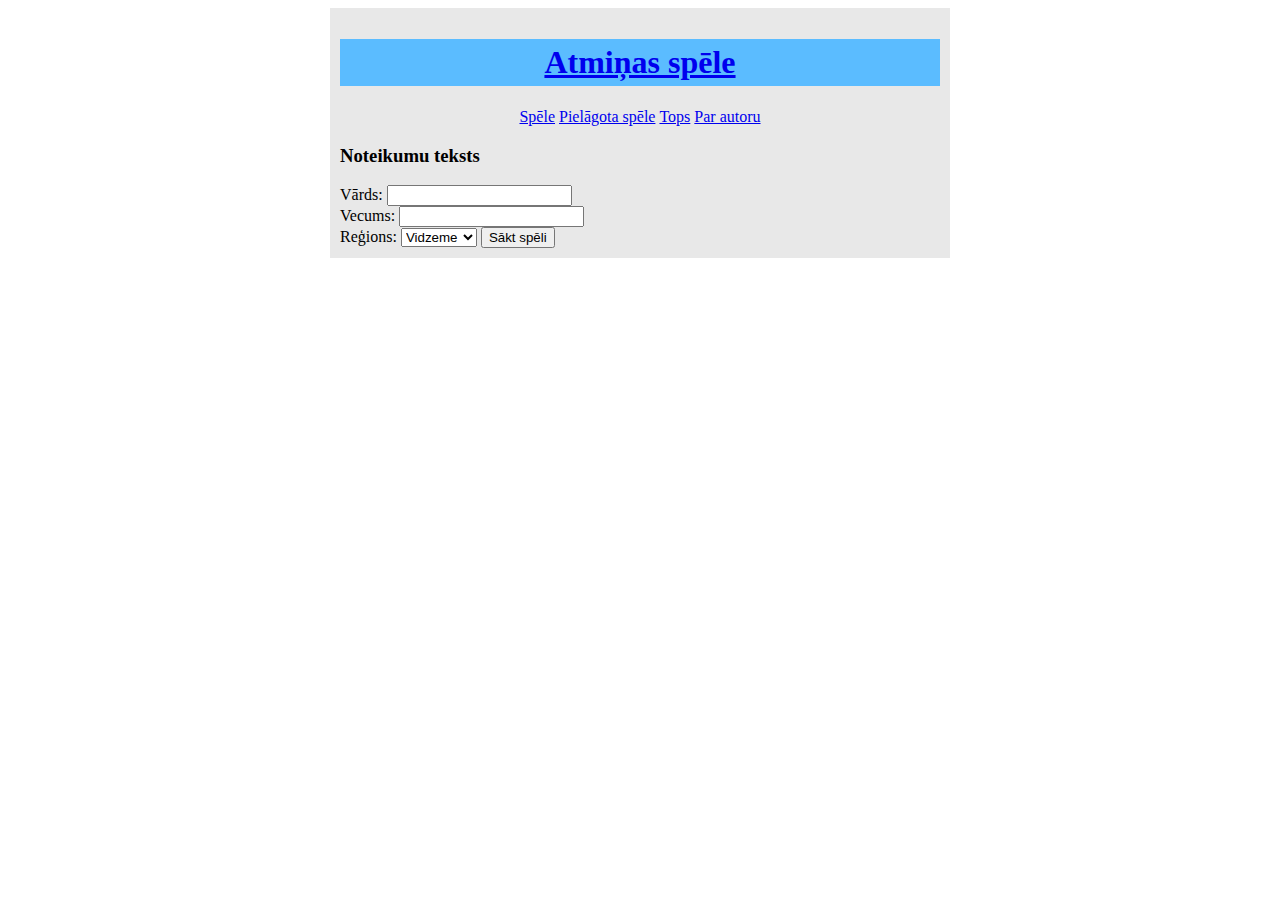
<file: index.html>
<!DOCTYPE html>
<html lang="en">
<head>
    <meta charset="UTF-8">
    <meta http-equiv="X-UA-Compatible" content="IE=edge">
    <meta name="viewport" content="width=device-width, initial-scale=1.0">
    <title>Atmiņas spēle</title>
    <link href="style.css" rel="stylesheet" />
</head>
<body>
  <div class="wrapper">
        <div class="header">
               <h1> 
                   <a href="index.html">
                   Atmiņas spēle
                   </a>
                </h1>

          <ul>
                <li>
                    <a href="spele.html">
                    Spēle
                </a></a>
                </li>
                <li>
                    <a href="pspele.html">
                    Pielāgota spēle
                </a>
                </li>
                <li>
                    <a href="top.html">
                    Tops
                </a>
                </li>
                
                <li>
                    <a href="top.html">
                    Par autoru</li>
                </a>
          </ul>      
        </div><!--beidzas header-->



        <div class="content">
            <h3 class="virsraksts">Noteikumu teksts</h3>
                Vārds:  <input id="vards" />
                <br />
                Vecums: <input id="vecums" />
                <br>
                Reģions:
                <select id="regions">
                    <option value="Vidzeme"> Vidzeme</option>
                    <option value="Latgale"> Latgale</option>
                    <option value="Kurzeme"> Kurzeme</option>
                    <option value="Zemgale"> Zemgale</option>

                </select>
                <button onclick="saktSpeli()"> 
                 Sākt spēli   
                </button>
        </div>

  </div>  <!--beidzas wrapper-->
<script>
function saktSpeli()
{
    let vards=document.querySelector("#vards").value //mainīgajam vards piešķir vērtību no ID vards
    let vecums=document.querySelector("#vecums").value
    let regions=document.querySelector("#regions").value
//konsoles logu pārlūkā izsauc ar F12

    console.log(vards) //paskatās vai vārds korekti ir nolasījies un to izdrukā konsolē
    console.log(vecums)
    console.log(regions)
    console.log(vards+" "+vecums+" "+regions) 

    if(vards=="") //nevis piešķir vērtību ir vienāds, bet pārbauda vai ir vienāds, dažreiz var būt arī ==undefined
    // if(vards=="" && vards==" ") pārbauda vai nav ievadīts arī 1 tukšums
    {
        alert("Ievadi vārdu!")
    }
    else 
    { 
       window.location="spele.html#"+vards+","+vecums+","+regions
       //# nozīmē, ka sekos nevis faila nosaukums,bet parametri vai cita info
        //# vietā var lietot arī ?
    //
    }


}//beidzas saktSpeli()


    /*
   let vards;
   const valsts="Latvija" ;
   vards="Laura";
   let vards2=`Pēteris ir
labais!!!`;
let klase=["Jānis","Laura","Jana"];
klase[3]='Uģis';

let skolens={
    vards:'Jānis',
    vecums:16,
    'patīk datori':'jā'
}
skolens ['vards']

let json=[
    {
        vards:'Jānis',
        vecums:16
    },
    {
        vards:'Jana',
        vecums:17
    }
]
//json[1]['vecums']

console.log('beigas ir sasniegtas')

document.querySelector('.virsraksts').innerHTML='Vārds:'+vards
*/
</script>

</body>
</html>
</file>
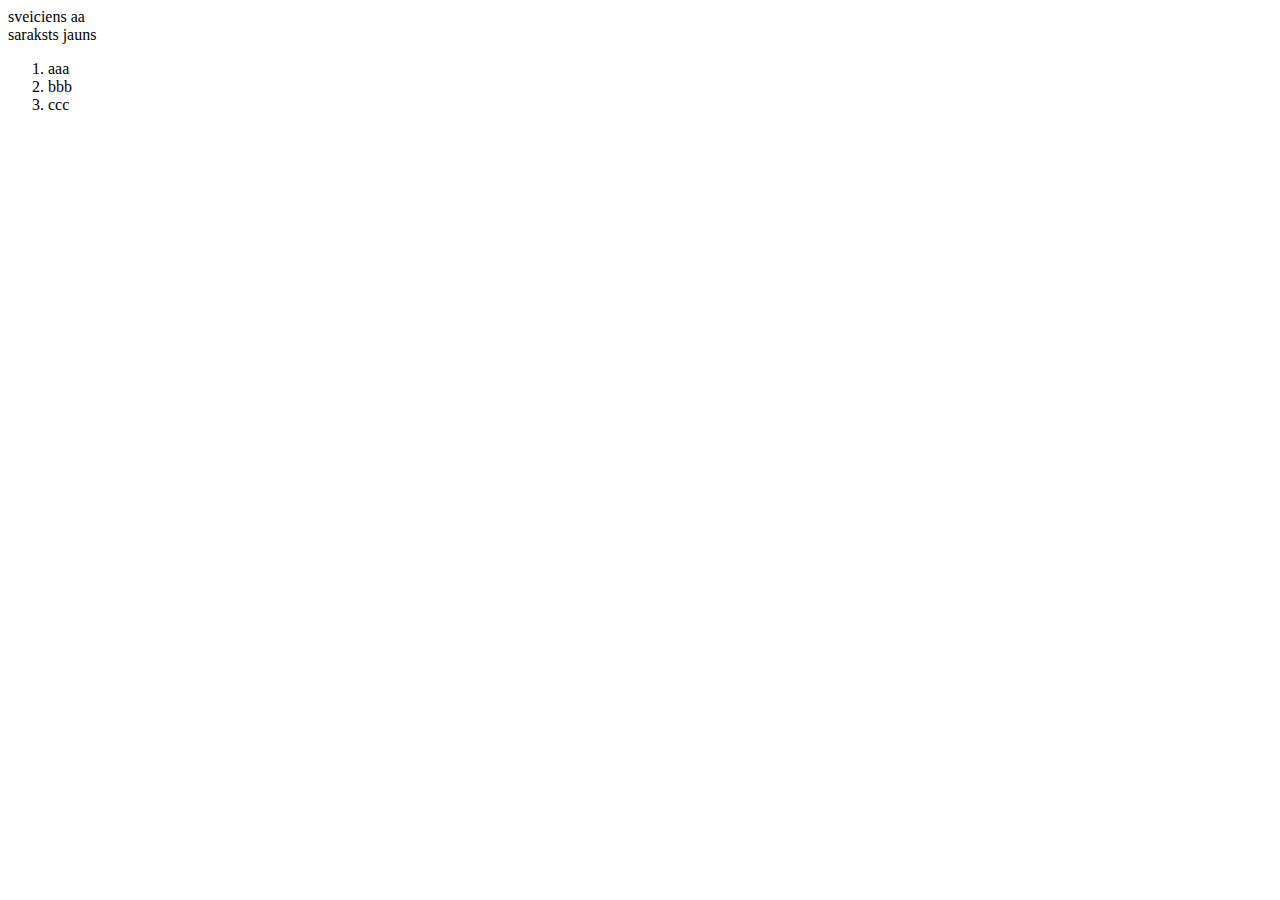
<file: index2.html>
<!DOCTYPE html>
<html lang="en">
<head>
    <meta charset="UTF-8">
    <meta http-equiv="X-UA-Compatible" content="IE=edge">
    <meta name="viewport" content="width=device-width, initial-scale=1.0">
    <title>Document</title>
</head>
<body>
    sveiciens aa

<br>


    saraksts jauns
    <ol>
        <li>aaa</li>
        <li>bbb</li>
        <li>ccc</li>
    </ol>
</body>
</html>
</file>
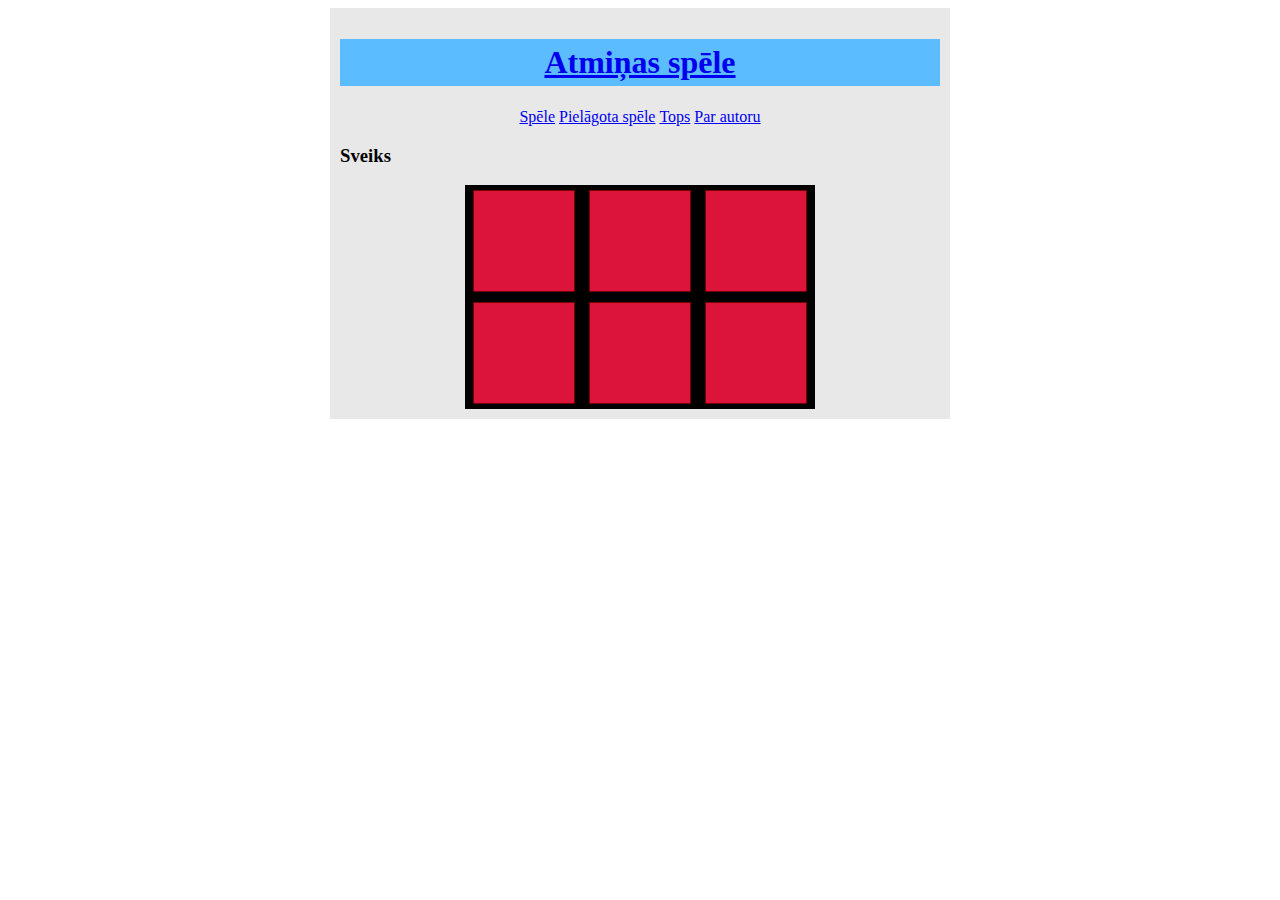
<file: spele.html>
<!-- Javascript reference Googlē palīdzībai-->
<!-- Js interactive exercises Googlē 150 uzdevumi ar atrisinājumiem-->
<!-- https://devdocs.io-->


<!DOCTYPE html>
<html lang="en">
<head>
    <meta charset="UTF-8">
    <meta http-equiv="X-UA-Compatible" content="IE=edge">
    <meta name="viewport" content="width=device-width, initial-scale=1.0">
    <title>Atmiņas spēle</title>
    <link href="style.css" rel="stylesheet" />
</head>
<body>
    
  <div class="wrapper">
        <div class="header">
               <h1> 
                   <a href="index.html">
                   Atmiņas spēle
                   </a>
                </h1>

          <ul>
                <li>
                    <a href="spele.html">
                    Spēle
                </a></a>
                </li>
                <li>
                    <a href="pspele.html">
                    Pielāgota spēle
                </a>
                </li>
                <li>
                    <a href="top.html">
                    Tops
                </a>
                </li>
                
                <li>
                    <a href="top.html">
                    Par autoru</li>
                </a>
          </ul>      
        </div><!--beidzas header-->



        <div class="content">
            <h3 class="virsrakats">Sveiks</h3>

            <div class="game">

                <div class="block" id="L0" onclick="veiktGajienu('L0')">
                   <div> 😀 </div>
                </div>
                <div class="block" id="L1" onclick="veiktGajienu('L1')">
                    <div>  😝</div>
                </div>
                <div class="block" id="L2" onclick="veiktGajienu('L2')">
                    <div>   😍</div>
                </div>
                <div class="block" id="L3" onclick="veiktGajienu('L3')">
                    <div> 😝</div>
                </div>
                <div class="block" id="L4" onclick="veiktGajienu('L4')">
                    <div>😀</div>
                </div>
                <div class="block" id="L5" onclick="veiktGajienu('L5')">
                    <div>😍</div>
                </div>
            </div>   

        </div>

  </div>  <!--beidzas wrapper-->
<script>

let laukumuSaturs=['😀','😝','😍','😝','😀','😍']
let atvertieLaukumi=[]
let pedejieDivi=[]
 function veiktGajienu(laukums)   
 {
    let atvertsJaunsLaukums=false;
    if(atvertieLaukumi.indexOf(laukums)==-1)
    //indexOf rāda vietu masīvā, ja elements tur nav, tad rāda -1
    {
        atvertsJaunsLaukums=true;   
    }
    else
    {
        atvertsJaunsLaukums=false;
    }
    //console.log(laukums) 
    //console.log(atvertsJaunsLaukums) 

    if(atvertsJaunsLaukums)
    {
    document.querySelector('#'+laukums+' div').style.display="block"
//style nozīmē, ka ņem no style.css faila 
document.querySelector('#'+laukums+' div').style.opacity=1 //tas uz kuru uzklišķina, mainās redzamība uz 1
    pedejieDivi.push(laukums)
    }

     if(pedejieDivi.length==2)

     {
        
        let atverts1=pedejieDivi[0].replace('L','') //. papildus novāc L burtu
        let atverts2=pedejieDivi[1].replace('L','')
            console.log(laukumuSaturs[atverts1])

            atverts1=parseInt(atverts1,10) //konvertē no teksta uz skaili, 10-binārajš sistēmā
            atverts2=parseInt(atverts2,10)

            console.log(laukumuSaturs[atverts1])

        if(laukumuSaturs[atverts1]==laukumuSaturs[atverts2])
        {
            console.log("atvērti vienādi")
           // atvertieLaukumi.push(laukums) //masīvā iespiež, ievada vērtību
           atvertieLaukumi.push(pedejieDivi[0],pedejieDivi[1])
        }

        else
        {
            console.log("nav atvērti vienādi")

            // document.querySelector('#'+pedejieDivi[0]+' div').style.display="none" //meklē ID un div dziļumā un paslēpj
            // document.querySelector('#'+pedejieDivi[1]+' div').style.display="none"
            document.querySelector('#'+pedejieDivi[0]+' div').style.opacity=0.1 //caurspīdīgums
            document.querySelector('#'+pedejieDivi[1]+' div').style.opacity=0.1
        }
        console.log(pedejieDivi)
        console.log (atverts1)
        pedejieDivi=[] //ja ir nospiesti
     }



if(laukumuSaturs.length== atvertieLaukumi.length)
{
alert("Apsveicam!")
}

}

</script>

</body>
</html>
</file>
<file: style.css>
.wrapper
{
    background:#E8E8E8;
	padding: 10px;
	width: 600px;       /*➕*/
	margin-left: auto;  /*➕*/
	margin-right: auto; /*➕*/
}

h1
{
    text-align: center;
    background:#5BBCFF;
	padding: 5px;       /*➕*/
}

ul
{
    text-align: center;
	padding: 0px; /*➕*/
}

li
{
    display: inline-block;
}

.game
{
    width: 350px;
    background: black;
	text-align: center;  /*➕*/
	margin-left: auto;   /*➕*/
	margin-right: auto;  /*➕*/
}

.block
{
    display: inline-block;
    background: crimson;
    width: 100px;
    height: 100px;
    border:1px solid rgb(116, 1, 1);
	text-align: center;  /*➕*/
	margin:5px;          /*➕*/
	font-size: 45px;     /*➕*/
    vertical-align: top;
}

.block div /*attieksies tikaim uz klases block iekšējo elementu (tagu) div*/
{
    display:none;
}
</file>
